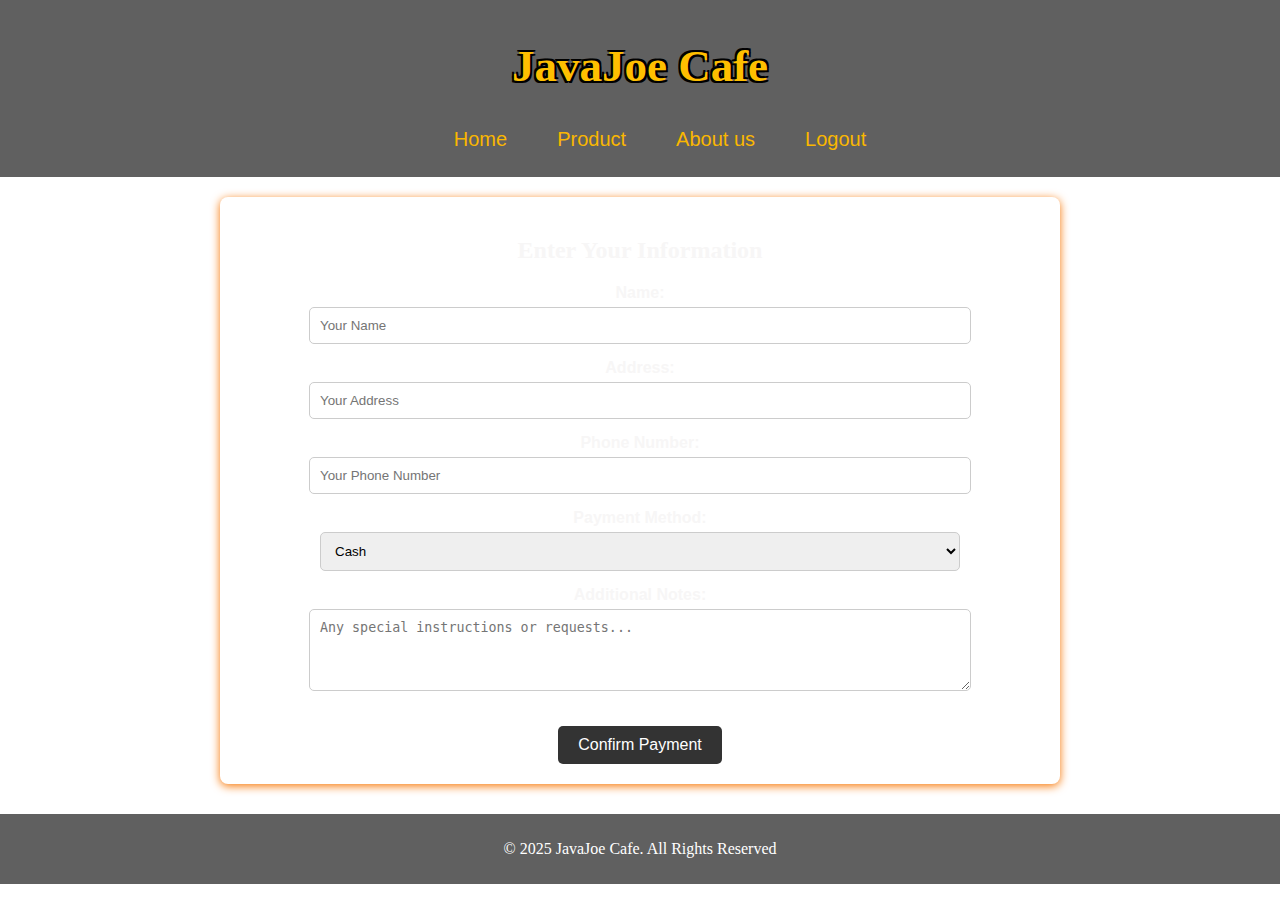
<file: payment.html>
<!DOCTYPE html>
<html lang="id">
<head>
    <meta charset="UTF-8">
    <meta name="viewport" content="width=device-width, initial-scale=1.0">
    <title>Payment - JavaJoe Cafe</title>
    <link rel="stylesheet" href="payment.css">
</head>
<body>
    <header>
        <div class="logo">
            <h1>JavaJoe Cafe</h1>
        </div>
        <nav>
            <ul>
                <li><a href="index.html">Home</a></li>
                <li><a href="produk.html">Product</a></li>
                <li><a href="tentangkami.html">About us</a></li>
                <li><a href="login.html">Logout</a></li>
            </ul>
        </nav>
    </header>

    <section class="payment-method">
        <h2>Enter Your Information</h2>
        <!-- Form mengarah ke payment-confirmation.html -->
        <form action="payment_confirmation.html" method="GET">
            <label for="name">Name:</label>
            <input type="text" id="name" name="name" placeholder="Your Name" required>

            <label for="address">Address:</label>
            <input type="text" id="address" name="address" placeholder="Your Address" required>

            <label for="phone">Phone Number:</label>
            <input type="text" id="phone" name="phone" placeholder="Your Phone Number" required>

            <label for="payment-method">Payment Method:</label>
            <select id="payment-method" name="payment-method" required>
                <option value="cash">Cash</option>
                <option value="debit">Debit</option>
            </select>

            <label for="notes">Additional Notes:</label>
            <textarea id="notes" name="notes" rows="4" placeholder="Any special instructions or requests..." style="width: 80%;" ></textarea>

            <!-- Tombol mengarahkan ke halaman payment-confirmation.html -->
            <button type="submit" class="btn-submit">Confirm Payment</button>
        </form>
    </section>

    <footer>
        <p>&copy; 2025 JavaJoe Cafe. All Rights Reserved</p>
    </footer>
</body>
</html>
</file>
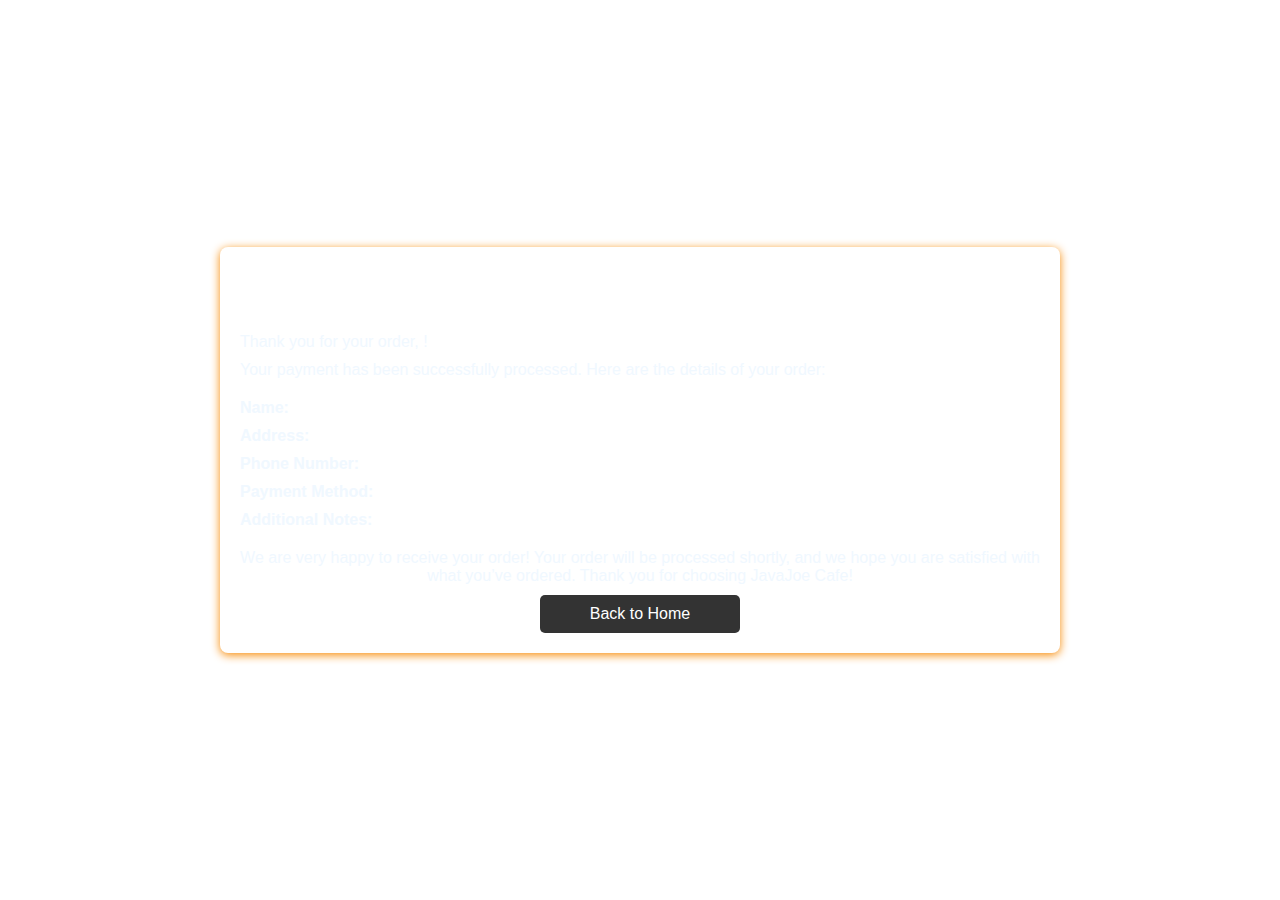
<file: payment_confirmation.html>
<!DOCTYPE html>
<html lang="en">
<head>
    <meta charset="UTF-8">
    <meta name="viewport" content="width=device-width, initial-scale=1.0">
    <title>Payment Confirmation - JavaJoe Cafe</title>
    <link rel="stylesheet" href="payment_confirmation.css">
</head>
<body>

    <section class="confirmation-details">
        <h2>Payment Confirmation</h2>
        <p>Thank you for your order, <strong id="user-name"></strong>!</p>
        <p>Your payment has been successfully processed. Here are the details of your order:</p>

        <div class="order-info">
            <p><strong>Name:</strong> <span id="user-name-confirm"></span></p>
            <p><strong>Address:</strong> <span id="user-address-confirm"></span></p>
            <p><strong>Phone Number:</strong> <span id="user-phone-confirm"></span></p>
            <p><strong>Payment Method:</strong> <span id="user-payment-method-confirm"></span></p>
            <p><strong>Additional Notes:</strong> <span id="user-notes-confirm"></span></p>
        </div>

        <!-- Additional message -->
        <p class="confirmation-message">
            We are very happy to receive your order! Your order will be processed shortly, and we hope you are satisfied with what you’ve ordered. Thank you for choosing JavaJoe Cafe!
        </p>

        <button onclick="window.location.href='home.html'">Back to Home</button>
    </section>

    <script>
        // Fetching values from URL parameters (query string)
        const urlParams = new URLSearchParams(window.location.search);
        document.getElementById('user-name').innerText = urlParams.get('name');
        document.getElementById('user-name-confirm').innerText = urlParams.get('name');
        document.getElementById('user-address-confirm').innerText = urlParams.get('address');
        document.getElementById('user-phone-confirm').innerText = urlParams.get('phone');
        document.getElementById('user-payment-method-confirm').innerText = urlParams.get('payment-method');
        document.getElementById('user-notes-confirm').innerText = urlParams.get('notes');
    </script>
</body>
</html>
</file>
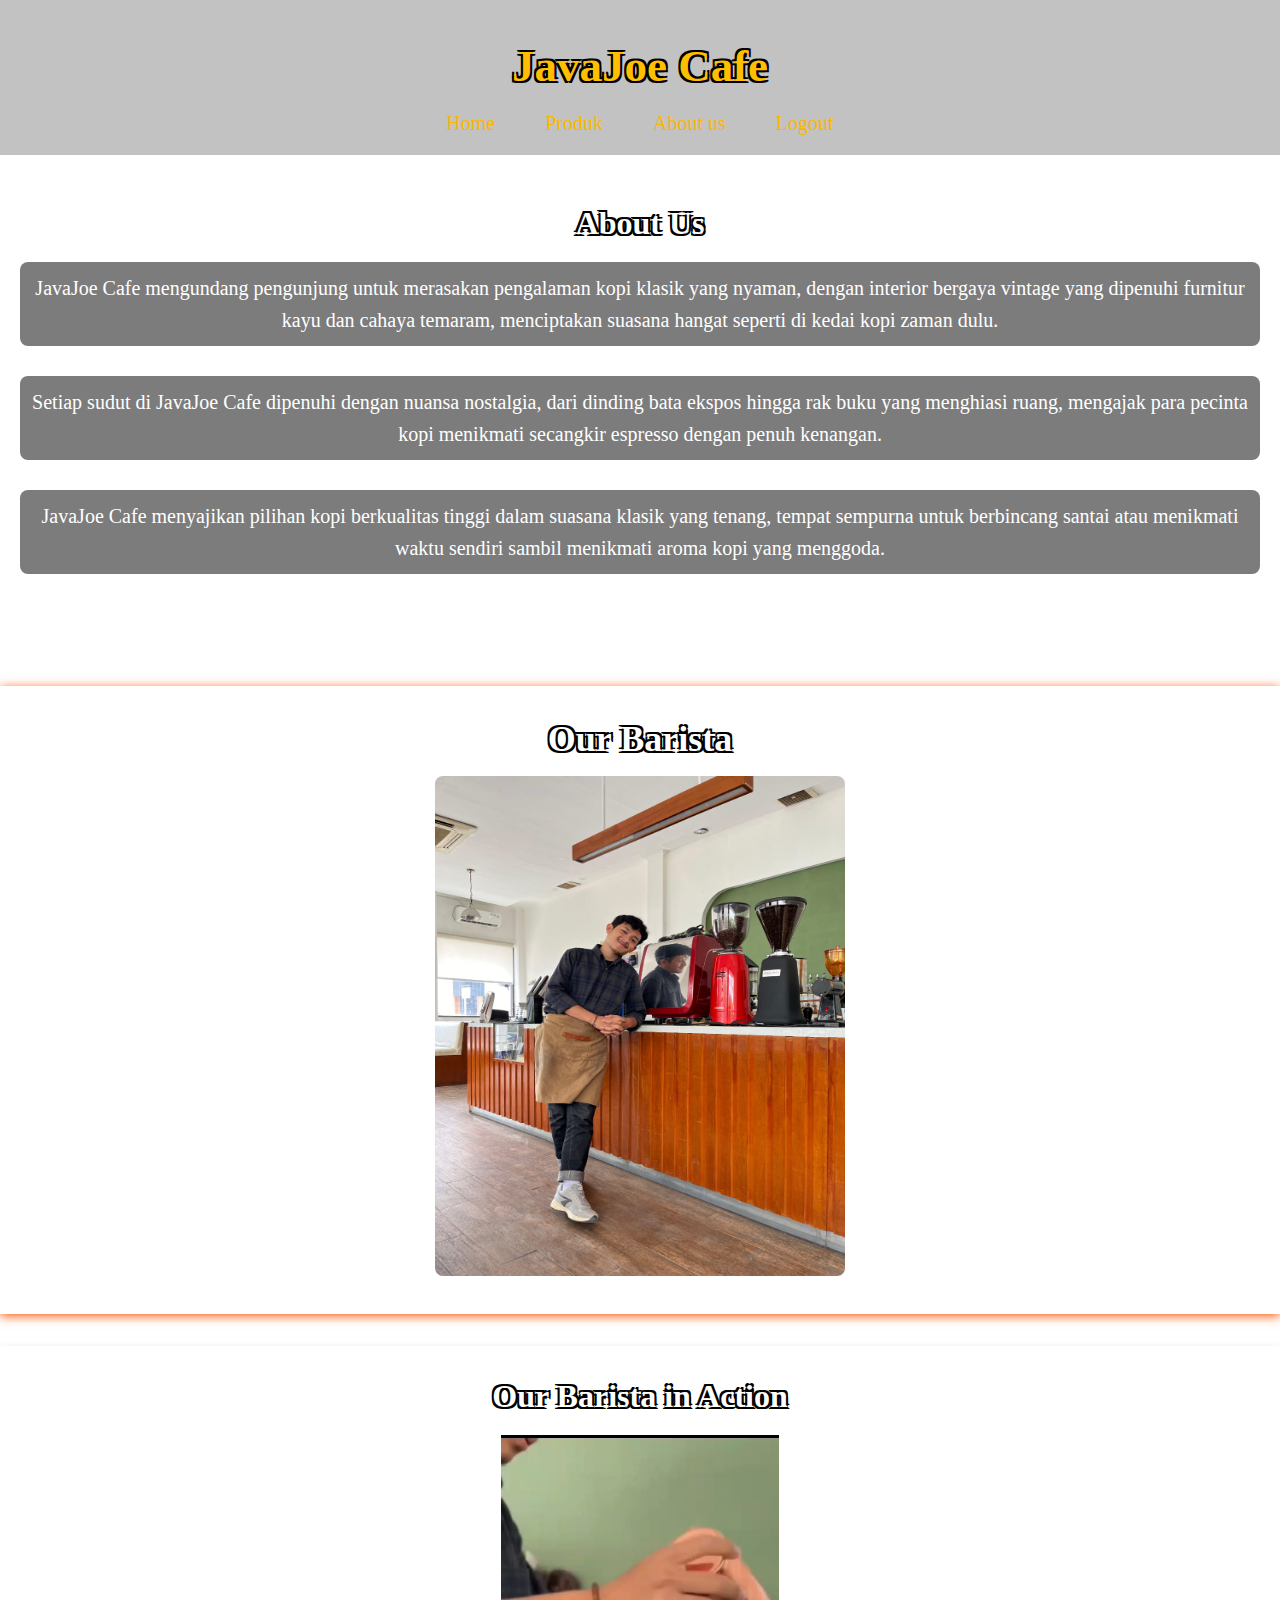
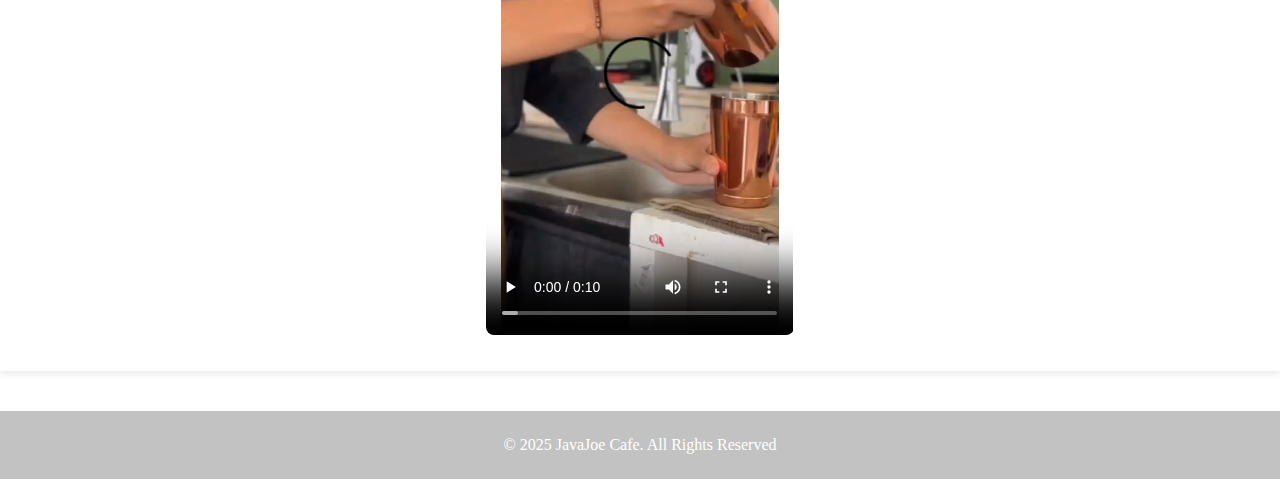
<file: tentangkami.html>
<!DOCTYPE html>
<html lang="id">
<head>
    <meta charset="UTF-8">
    <meta name="viewport" content="width=device-width, initial-scale=1.0">
    <title>Tentang Kami - E-commerce</title>
    <link rel="stylesheet" href="tentangkami.css">
</head>
<body>
    <header>
        <div class="logo">
            <h1>JavaJoe Cafe</h1>
        </div>
        <nav>
            <ul>
                <li><a href="index.html">Home</a></li>
                <li><a href="produk.html">Produk</a></li>
                <li><a href="tentangkami.html">About us</a></li>
                <li><a href="login.html">Logout</a></li>
            </ul>
        </nav>
    </header>

    <section class="about-us">
        <div class="about-content">
            <h2>About Us</h2>
            <p>
                JavaJoe Cafe mengundang pengunjung untuk merasakan pengalaman kopi klasik yang nyaman, dengan interior bergaya vintage yang dipenuhi furnitur kayu dan cahaya temaram, menciptakan suasana hangat seperti di kedai kopi zaman dulu.
            </p>
            <p>
                Setiap sudut di JavaJoe Cafe dipenuhi dengan nuansa nostalgia, dari dinding bata ekspos hingga rak buku yang menghiasi ruang, mengajak para pecinta kopi menikmati secangkir espresso dengan penuh kenangan.
            </p>
            <p>
                JavaJoe Cafe menyajikan pilihan kopi berkualitas tinggi dalam suasana klasik yang tenang, tempat sempurna untuk berbincang santai atau menikmati waktu sendiri sambil menikmati aroma kopi yang menggoda.
            </p>
        </div>
    </section>

    <!-- Foto Barista -->
    <section class="barista-photo">
        <h2>Our Barista</h2>
        <img src="RD.jpg" alt="Ridwan Darmawan" class="barista-img">
    </section>

    <!-- Konten Video -->
    <section class="video-content">
        <h2>Our Barista in Action</h2>
        <video controls width="100%">
            <source src="RDR.mp4" type="video/mp4">
            Browser Anda tidak mendukung tag video.
        </video>
    </section>

    <footer>
        <p>&copy; 2025 JavaJoe Cafe. All Rights Reserved</p>
    </footer>
</body>
</html>
</file>
<file: payment.css>
/* payment.css */
body {
    font-family: Arial, sans-serif;
    background-image: url(https://i.pinimg.com/474x/59/d6/ce/59d6cee515a0db4e785e2ee66c274691.jpg);
    margin: 0;
    padding: 0;
}

header {
    background-color: #333333c7;
    color: white;
    padding: 10px 20px;
    text-align: center;
}

header .logo h1 {
    color:  #ffbf00; /* Warna Kuning Tua */
    font-size: 45px;
    font-family: 'Poppins'; /* Menggunakan font Poppins */
    margin-bottom: 20px; /* Memberikan jarak antara logo dan navbar */
    text-shadow: 
        2px 2px 0px black,  /* Bayangan kanan bawah */
        -2px 2px 0px black, /* Bayangan kiri bawah */
        2px -2px 0px black, /* Bayangan kanan atas */
        -2px -2px 0px black; /* Bayangan kiri atas */
}

/* Navbar */
nav {
    display: flex;
    justify-content: center; /* Menyusun navbar ke tengah */
    align-items: center;
}

nav ul {
    list-style-type: none;
    display: flex;
    gap: 20px;
}

nav ul li {
    display: inline;
}

nav ul li a {
    color: #fab700;
    text-decoration: none;
    font-size: 20px;
    padding: 8px 15px;
}

nav ul li a:hover {
    text-decoration: rgb(94, 56, 1);
    background-color: rgba(110, 62, 3, 0.723);
    border-radius: 4px;
}

.payment-method {
    background-color: rgba(255, 255, 255, 0.068);
    padding: 20px;
    margin: 20px auto;
    max-width: 800px;
    border-radius: 8px;
    box-shadow: 0 2px 10px rgb(247, 117, 3);
}

.payment-method h2 {
    text-align: center;
    color: #f7f6f6;
    font-family: 'poppins';
}

.payment-method form {
    display: flex;
    flex-direction: column;
    align-items: center;
    color:#f7f6f6;
}

.payment-method label {
    margin-bottom: 5px;
    font-weight: bold;
}

.payment-method input, 
.payment-method select {
    width: 80%;
    padding: 10px;
    margin-bottom: 15px;
    border: 1px solid #ccc;
    border-radius: 5px;
}

.payment-method button {
    padding: 10px 20px;
    background-color: #333;
    color: white;
    border: none;
    border-radius: 5px;
    cursor: pointer;
    font-size: 16px;
}

.payment-method button:hover {
    background-color: #555;
}
.payment-method textarea {
    width: 80%;
    padding: 10px;
    margin-bottom: 15px;
    border: 1px solid #ccc;
    border-radius: 5px;
    resize: vertical; /* Membolehkan pengguna untuk memperbesar textarea */
}

.payment-method button {
    padding: 10px 20px;
    background-color: #333;
    color: white;
    border: none;
    border-radius: 5px;
    cursor: pointer;
    font-size: 16px;
    margin-top: 20px; /* Memberikan jarak antara textarea dan tombol */
}

.payment-method button:hover {
    background-color: #f98c06;
}


footer {
    background-color: #333333c7;
    color: white;
    text-align: center;
    font-family: 'poppins';
    padding: 10px;
    margin-top: 30px;
}
</file>
<file: payment_confirmation.css>
/* payment-confirmation.css */
body {
    font-family: Arial, sans-serif;
    background-image: url(https://images.pexels.com/photos/2318033/pexels-photo-2318033.jpeg?auto=compress&cs=tinysrgb&w=1260&h=750&dpr=2);
    background-position: center center; /* Memastikan gambar selalu di tengah layar */
    background-size: cover; /* Agar gambar menutupi seluruh layar */
    background-attachment: scroll; /* Membuat gambar bergerak saat di-scroll */
    margin: 0;
    padding: 0;
    display: flex;
    justify-content: center;
    align-items: center;
    height: 100vh; /* Full height of the viewport */
}

.confirmation-details {
    background-color: rgba(255, 255, 255, 0.096);
    padding: 20px;
    margin: 20px;
    max-width: 800px;
    border-radius: 8px;
    box-shadow: 0 2px 10px rgb(247, 137, 3);
    width: 100%; /* Ensure responsiveness */
}

.confirmation-details h2 {
    text-align: center;
    color: #ffffff;
    font-family: 'poppins';
}

.confirmation-details p {
    font-size: 16px;
    margin: 10px 0;
    color:aliceblue;
}

.confirmation-details .order-info {
    margin: 20px 0;
}

.confirmation-details button {
    padding: 10px 20px;
    background-color: #333;
    color: white;
    border: none;
    border-radius: 5px;
    cursor: pointer;
    font-size: 16px;
    width: 100%; /* Make the button full-width */
    max-width: 200px; /* Ensure the button doesn't stretch too wide */
    margin: 0 auto; /* Center the button */
    display: block;
}

.confirmation-details button:hover {
    background-color: #ff8000;
}

/* Center the confirmation message paragraph */
.confirmation-message {
    text-align: center;
    margin-bottom: 20px;
}
</file>
<file: tentangkami.css>
/* Reset margin dan padding */
* {
    margin: 0;
    padding: 0;
    box-sizing: border-box;
}

/* Pengaturan font dasar */
body {
    background-image: url('https://images.pexels.com/photos/17255483/pexels-photo-17255483/free-photo-of-kayu-alam-liburan-relaksasi.png?auto=compress&cs=tinysrgb&w=800'); /* Ganti dengan path gambar */
    background-size: 500px; /* Agar gambar menutupi seluruh layar */
    background-position: center center; /* Menjaga gambar tetap terpusat */
    background-attachment: relative; /* Agar gambar tetap saat scroll */
    margin: 0;
    padding: 0;
}

/* Header */
header {
    background-color: #86868680;
    padding: 40px 0 20px 0; /* Padding lebih besar di atas untuk memberi ruang antara logo dan navbar */
    text-align: center;
}

/* Logo */
header .logo h1 {
    color:  #ffbf00; /* Warna Kuning Tua */
    font-size: 45px;
    font-family: 'Poppins'; /* Menggunakan font Poppins */
    margin-bottom: 20px; /* Memberikan jarak antara logo dan navbar */
    text-shadow: 
        2px 2px 0px black,  /* Bayangan kanan bawah */
        -2px 2px 0px black, /* Bayangan kiri bawah */
        2px -2px 0px black, /* Bayangan kanan atas */
        -2px -2px 0px black; /* Bayangan kiri atas */
}

/* Navbar */
nav {
    display: flex;
    justify-content: center; /* Menyusun navbar ke tengah */
    align-items: center;
}

nav ul {
    list-style-type: none;
    display: flex;
    gap: 20px;
}

nav ul li {
    display: inline;
}

nav ul li a {
    color: #fab700;
    text-decoration: none;
    font-size: 20px;
    padding: 8px 15px;
}

nav ul li a:hover {
    text-decoration: rgb(94, 56, 1);
    background-color: rgba(110, 62, 3, 0.723);
    border-radius: 4px;
}

/* About Us Section */
.about-us {
    padding: 50px 20px;
    text-align: center;
}

.about-us h2 {
    font-size: 32px;
    margin-bottom: 20px;
    color: white;
    text-shadow: 
        2px 2px 0px black,  /* Bayangan kanan bawah */
        -2px 2px 0px black, /* Bayangan kiri bawah */
        2px -2px 0px black, /* Bayangan kanan atas */
        -2px -2px 0px black; /* Bayangan kiri atas */
}

.about-us p {
    font-size: 20px;
    color: white;
    margin-bottom: 30px;
    line-height: 1.6;
    background-color: rgba(33, 33, 33, 0.589); /* Light gray with transparency */
    padding: 10px; /* Add some padding for better spacing around the text */
    border-radius: 8px; /* Optional: Add rounded corners */
}

.about-us h3 {
    font-size: 24px;
    margin-bottom: 10px;
}

.about-us ul {
    text-align: left;
    max-width: 600px;
    margin: 0 auto;
    list-style-type: none;
    font-size: 16px;
}

.about-us ul li {
    margin-bottom: 10px;
}

/* Gaya untuk Foto Barista */
.barista-photo {
    text-align: center;
    color:white;
    font-size: 24px;
    text-shadow: 
        2px 2px 0px black,  /* Bayangan kanan bawah */
        -2px 2px 0px black, /* Bayangan kiri bawah */
        2px -2px 0px black, /* Bayangan kanan atas */
        -2px -2px 0px black; /* Bayangan kiri atas */
    padding: 2rem 10%;
    margin: 2rem 0;
    box-shadow: 0 2px 10px rgb(252, 87, 4);
}

.barista-img {
    width: 40%;         /* Menentukan lebar gambar agar sedang */
    max-width: 600px;   /* Maksimal lebar gambar 600px */
    height: 500px;       /* Menjaga proporsi gambar */
    border-radius: 8px;
    margin-top: 1rem;
}

.video-content {
    padding: 2rem 10%;
    margin: 2rem 0;
    box-shadow: 0 2px 8px rgba(0, 0, 0, 0.1);
    text-align: center;
}

.video-content h2 {
    font-size: 32px;
    margin-bottom: 20px;
    color: white;
    text-shadow: 
        2px 2px 0px black,  /* Bayangan kanan bawah */
        -2px 2px 0px black, /* Bayangan kiri bawah */
        2px -2px 0px black, /* Bayangan kanan atas */
        -2px -2px 0px black; /* Bayangan kiri atas */
}

video {
    width: 30%;
    max-width: 600%;
    height: 500px;
    border-radius: 8px;
}


/* Footer */
footer {
    text-align: center;
    padding: 25px;
    background-color: #86868680;
    color: white;
    margin-top: 40px;
}
</file>
